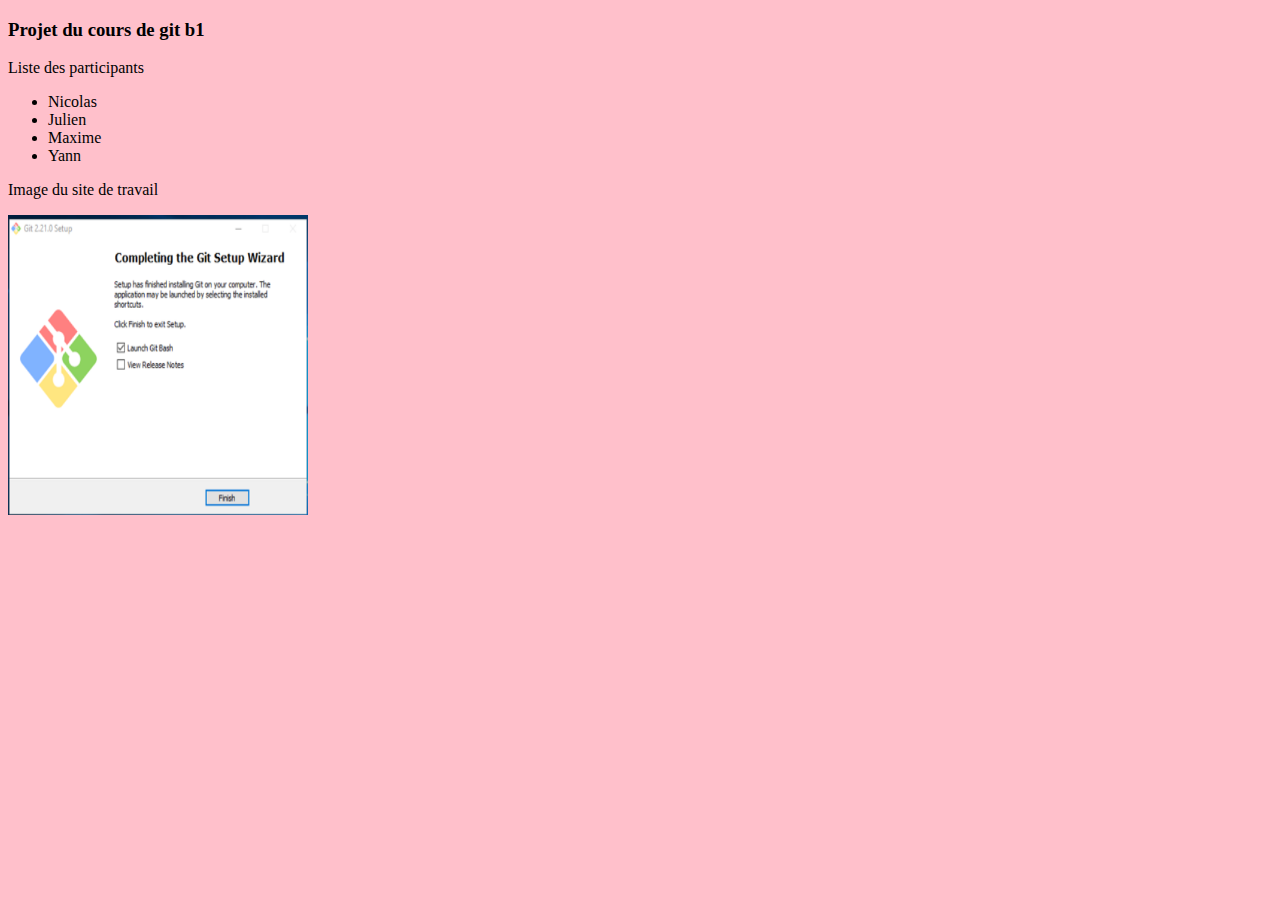
<file: index.html>
<!DOCTYPE html>
<html>
  <head>
    <title>Projet B1</title>
    <link rel="stylesheet" href="style.css">
  </head>
  <body>
    <h3>Projet du cours de git b1</h3>
    <p>Liste des participants</p>
    <ul>
      <li>Nicolas</li>
      <li>Julien</li>
      <li>Maxime</li>
      <li>Yann</li>
    </ul>

    <p>Image du site de travail</p>
    <img class="image" src="./image1.png" alt="Image de travail">
  </body>
</html>
</file>
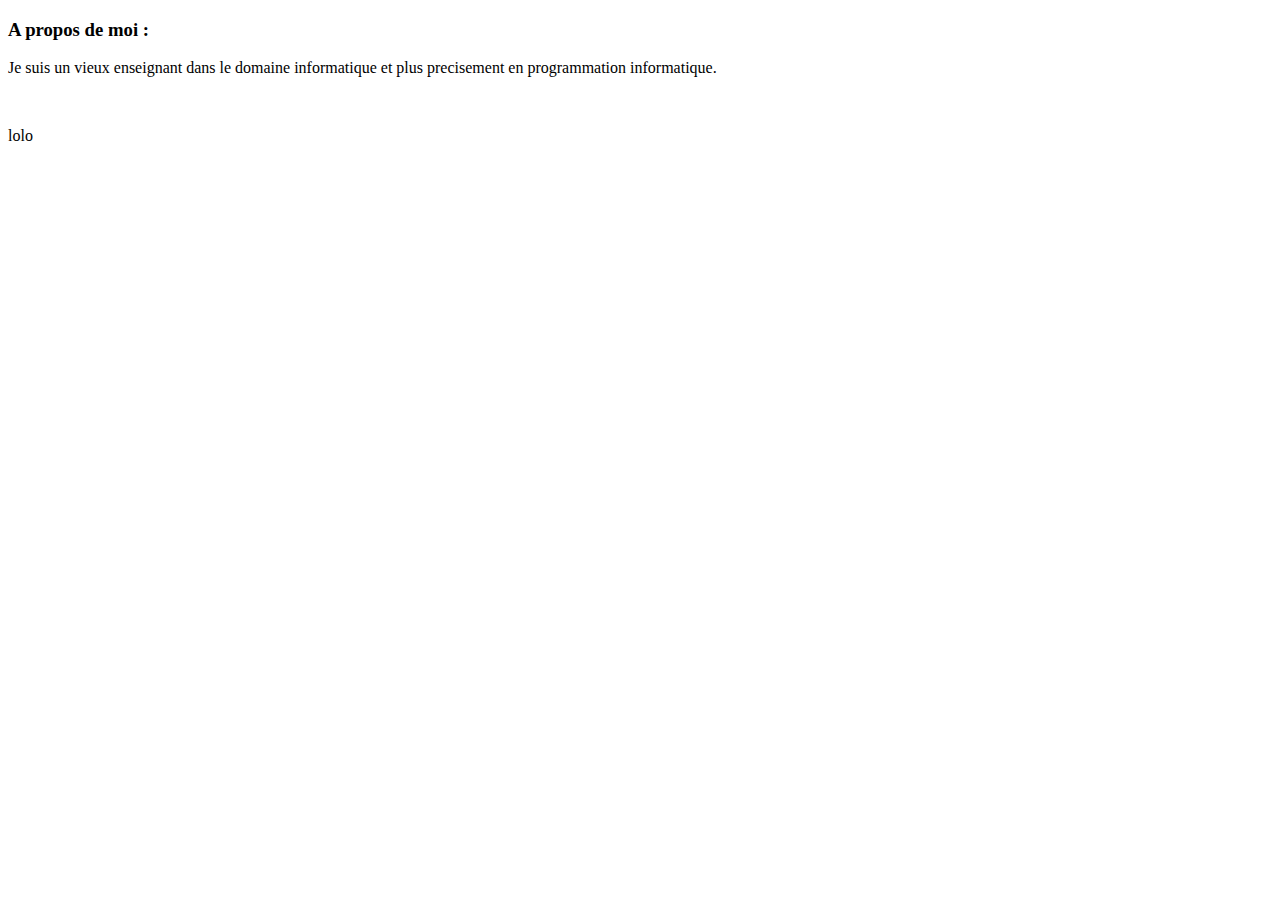
<file: boris.html>
<!DOCTYPE html>
<html lang="en">

<head>
    <meta charset="UTF-8">
    <meta name="viewport" content="width=device-width, initial-scale=1.0">
    <title>Document</title>
</head>

<body>
    <h3>A propos de moi :</h3>
    <p>Je suis un vieux enseignant dans le domaine informatique et plus precisement en programmation informatique.</p>
    <br>
    <p>lolo</p>
</body>

</html>
</file>
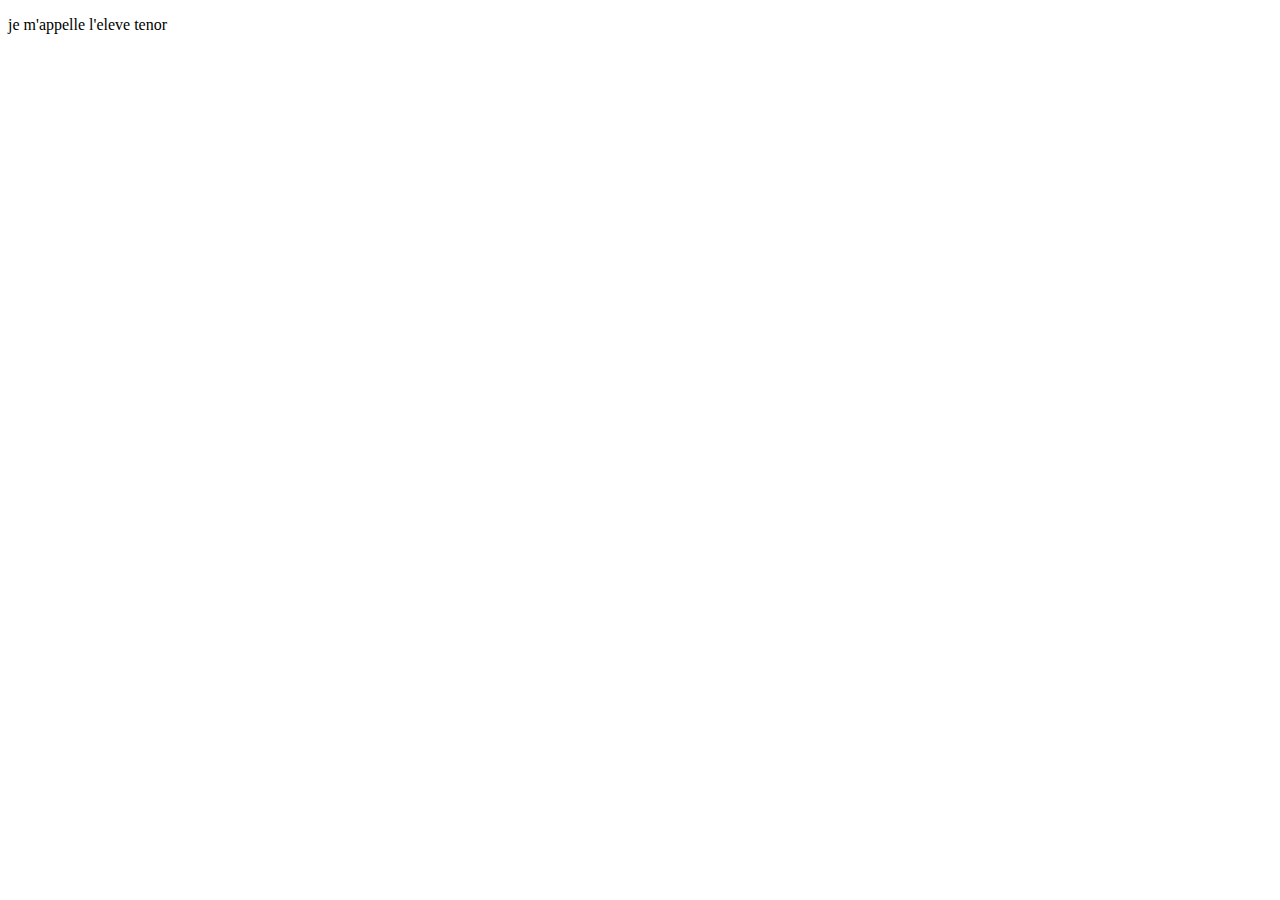
<file: christian.html>
<!DOCTYPE html>
<html lang="en">

<head>
    <meta charset="UTF-8">
    <meta name="viewport" content="width=<device-width>, initial-scale=1.0">
    <title>Document</title>
</head>

<body>
    <title>a propos de moi</title>
    <p>je m'appelle l'eleve tenor</p>
</body>

</html>
</file>
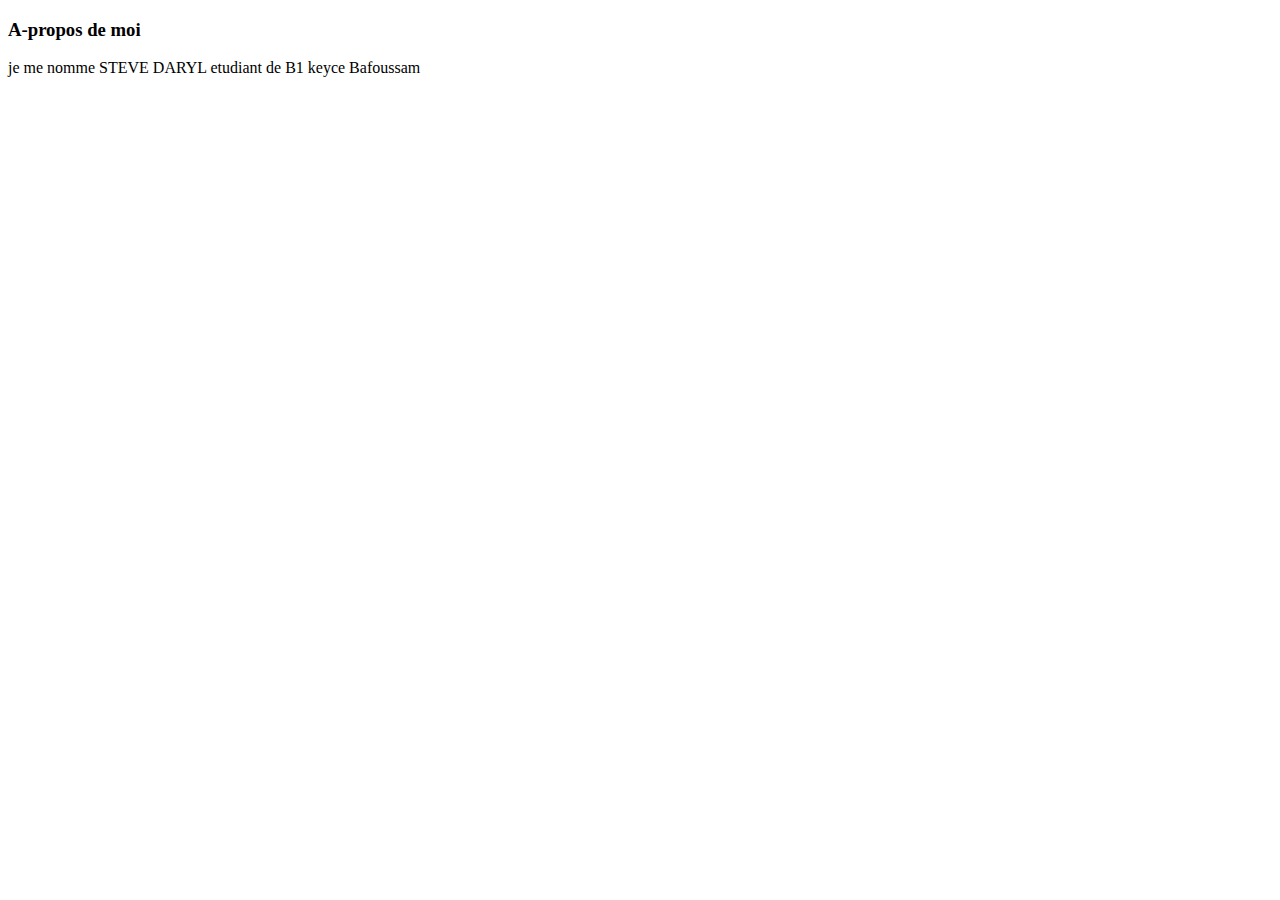
<file: DARYL.html>
<!DOCTYPE html>
<html lang="en">

<head>
    <meta charset="UTF-8">
    <meta name="viewport" content="width=device-width, initial-scale=1.0">
    <title>presentation</title>
</head>

<body>
    <h3>A-propos de moi</h3>
    <p>je me nomme STEVE DARYL etudiant de B1 keyce Bafoussam </p>
</body>

</html>
</file>
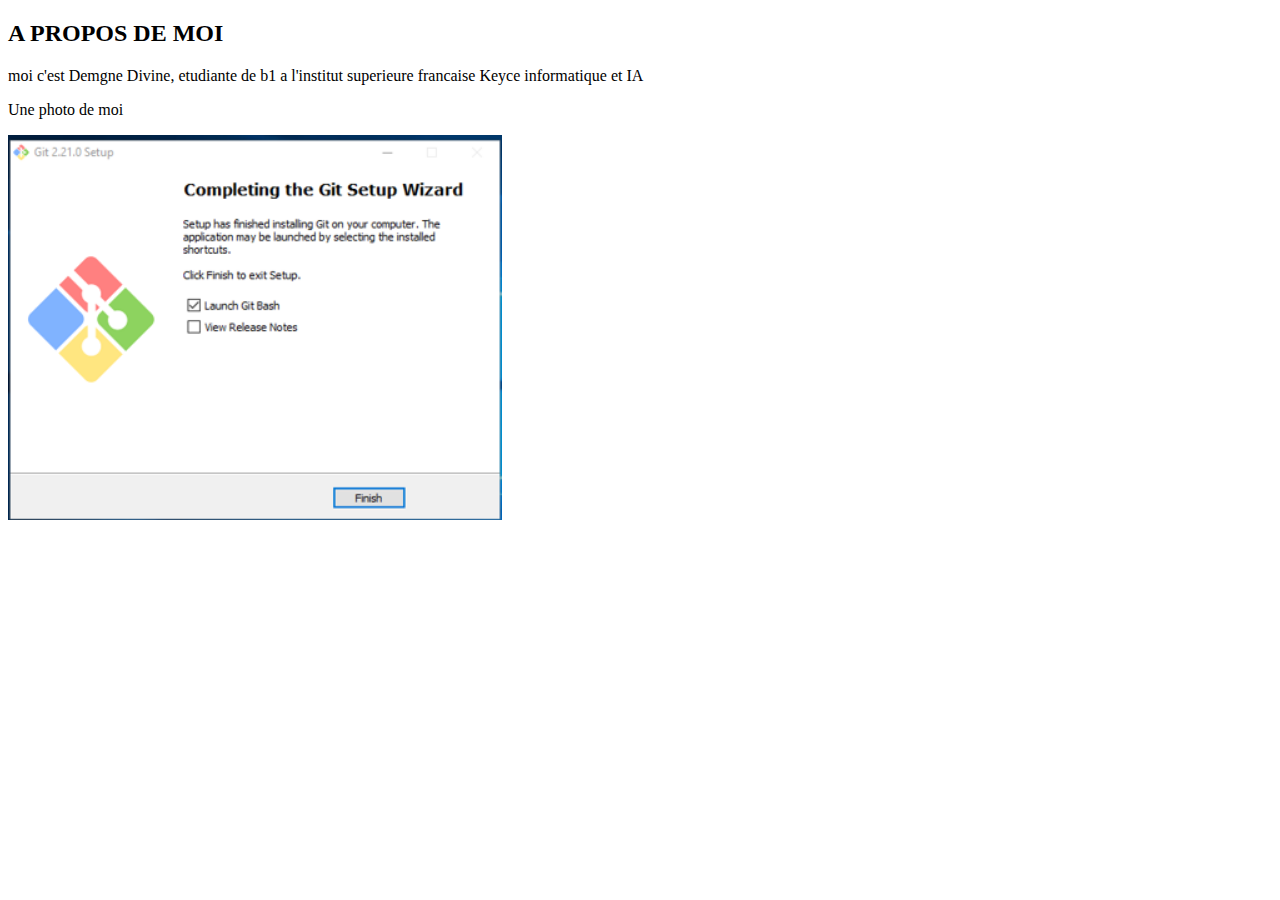
<file: Demgne.html>
<!DOCTYPE html>
<html lang="en">
<head>
    <meta charset="UTF-8">
    <meta name="viewport" content="width=device-width, initial-scale=1.0">
    <title>Mon 1er projet github</title>
</head>
<body>
    <h2>A PROPOS DE MOI</h2>
    <P>moi c'est Demgne Divine, etudiante de b1 a l'institut superieure francaise Keyce informatique et IA</P>

    <p>Une photo de moi</p>
    <img class="image" src="./image1.png" alt="Image de travail">
</body>
</html>
</file>
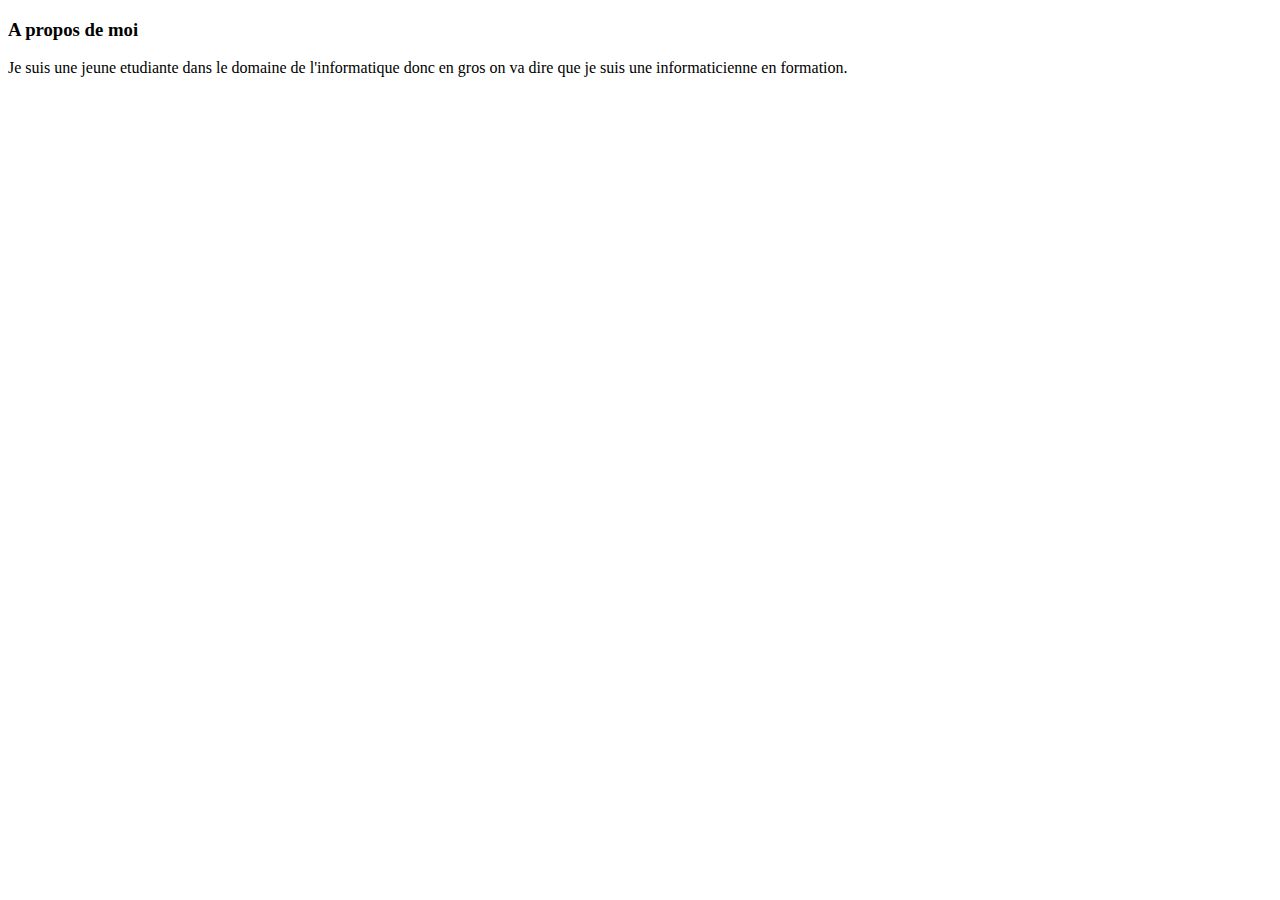
<file: edna.html>
<!DOCTYPE html>
<html lang="en">
<head>
    <meta charset="UTF-8">
    <meta name="viewport" content="width=device-width, initial-scale=1.0">
    <title>Document</title>
</head>
<body>
    <h3>A propos de moi</h3>
    <p>Je suis une jeune etudiante dans le domaine de l'informatique donc en gros on va dire que je suis une informaticienne en formation.</p>
    
</body>
</html>
</file>
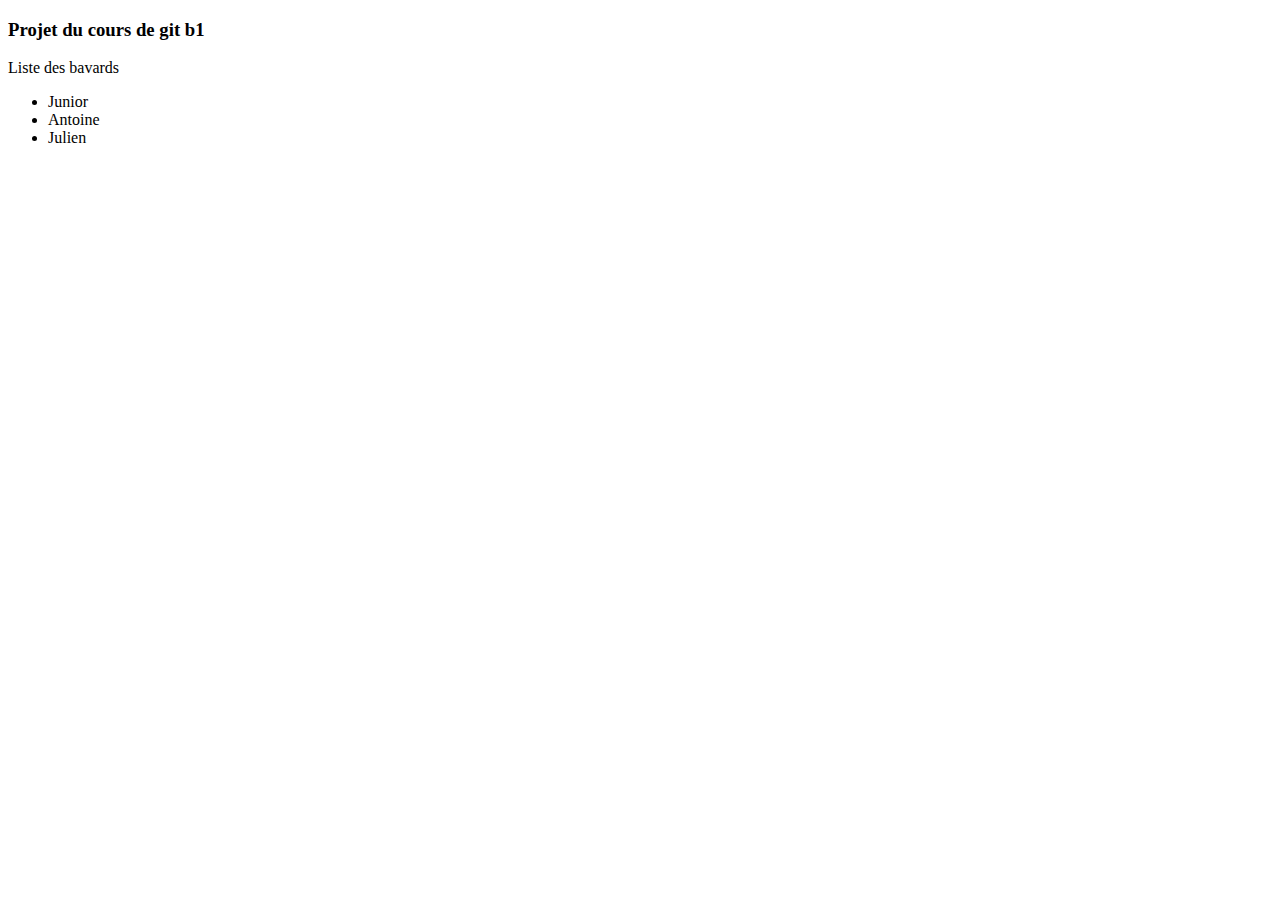
<file: home.html>
<!DOCTYPE html>
<html lang="en">
  <head>
    <meta charset="UTF-8" />
    <meta name="viewport" content="width=device-width, initial-scale=1.0" />
    <title>Projet b1</title>
  </head>
  <body>
    <h3>Projet du cours de git b1</h3>
    <p>Liste des bavards</p>
    <ul>
      <li>Junior</li>
      <li>Antoine</li>
      <li>Julien</li>
    </ul>
  </body>
</html>
</file>
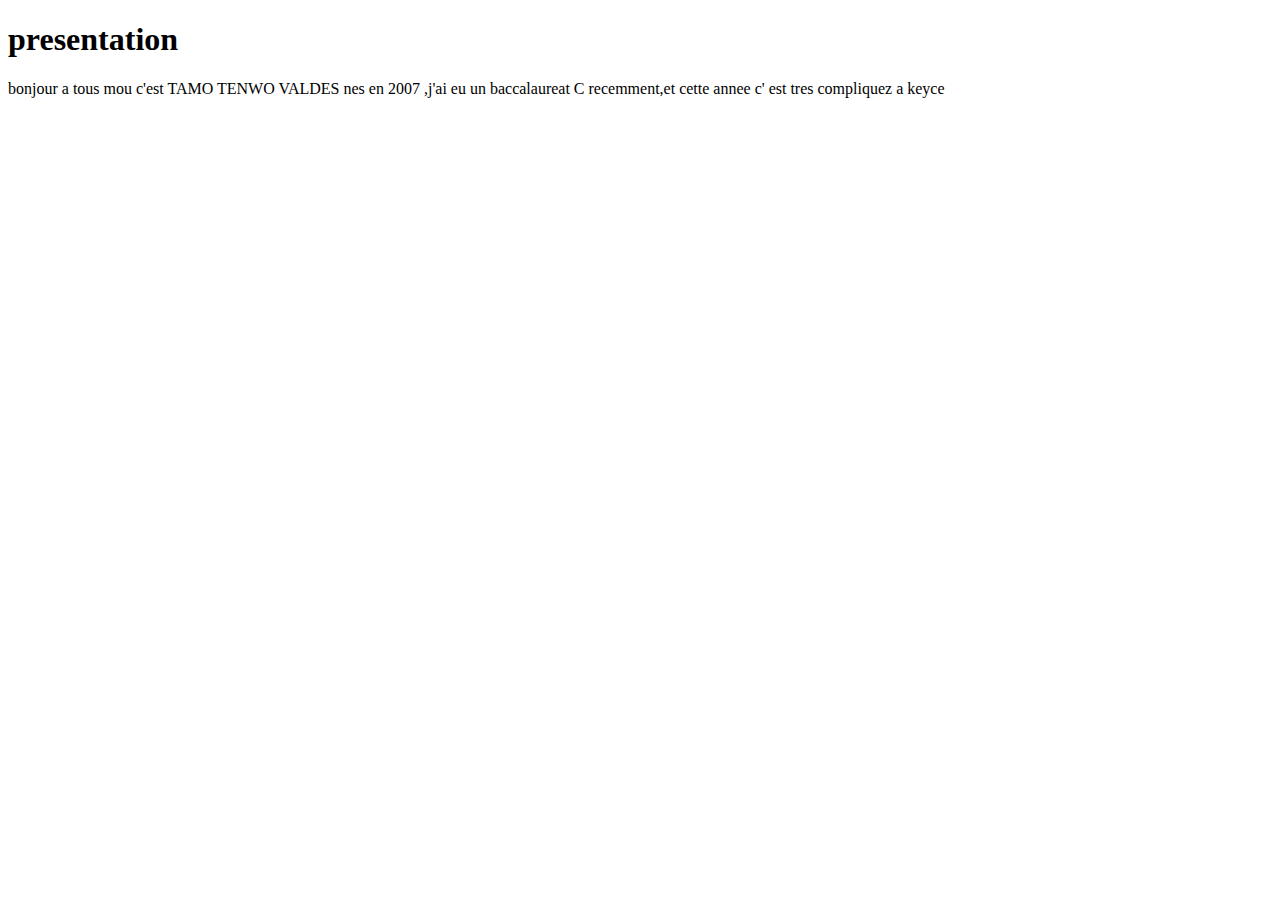
<file: presentation.html>
<!DOCTYPE html>
<html lang="en">
<head>
    <meta charset="UTF-8">
    <meta name="viewport" content="width=device-width, initial-scale=1.0">
    <title>je me presente</title>
</head>
<body>
    <h1>presentation</h1>
    <p>bonjour a tous mou c'est TAMO TENWO VALDES nes en 2007 ,j'ai eu un baccalaureat C recemment,et cette  annee c' est tres compliquez a keyce</p>

    
</body>
</html>
</file>
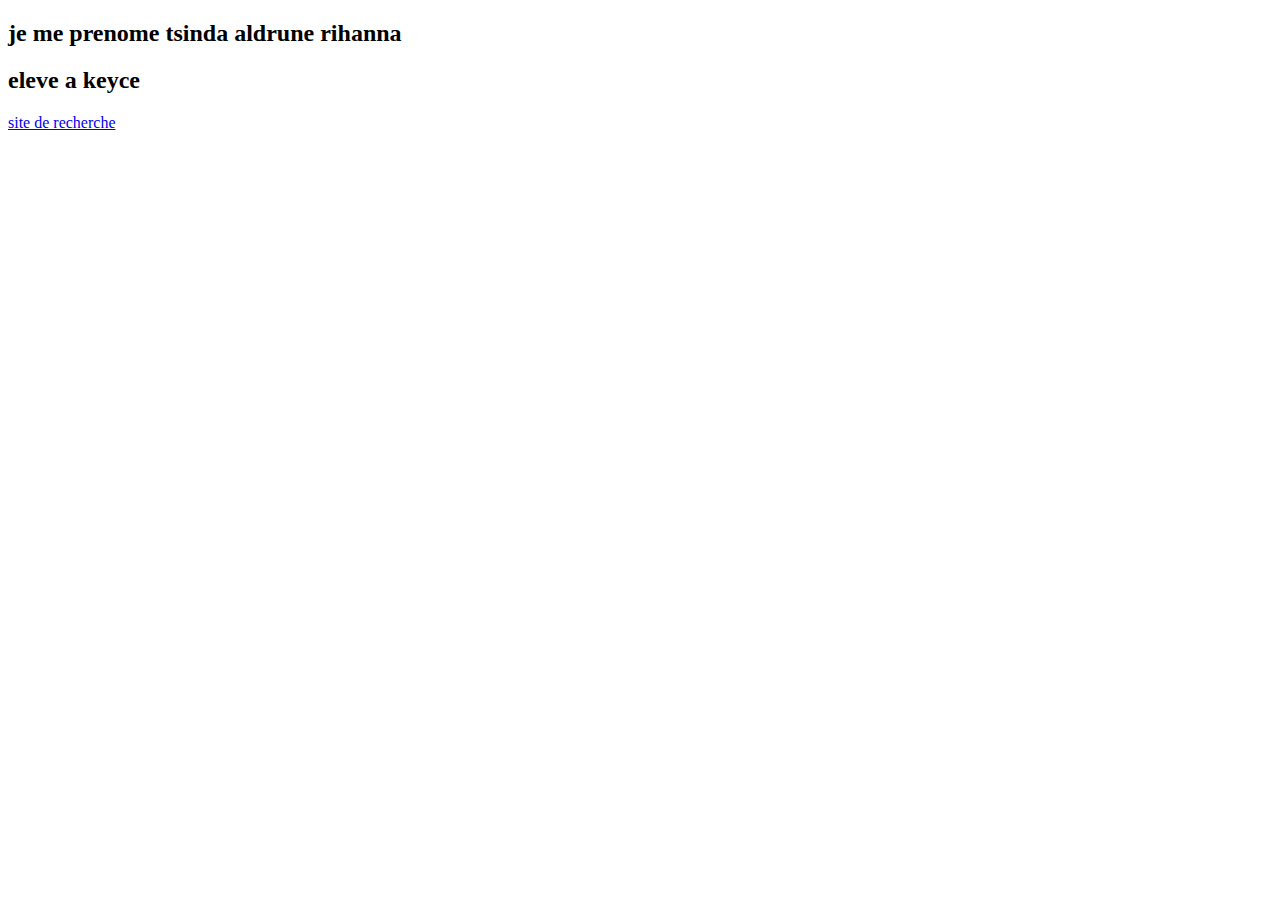
<file: rihanna.html>
<!DOCTYPE html>
<html lang="en">
<head>
    <meta charset="UTF-8">
    <meta name="viewport" content="width=device-width, initial-scale=1.0">
    <title>a propos </title>
</head>
<body>
    <h2> je me prenome tsinda aldrune rihanna </h2>
    <h2>eleve a keyce </h2>
    <!--mon sites web de tout les jours -->
    <a href=" https://www.google chrome">site de recherche</a>
    <!--TFAR-->
</body>
</html>
</file>
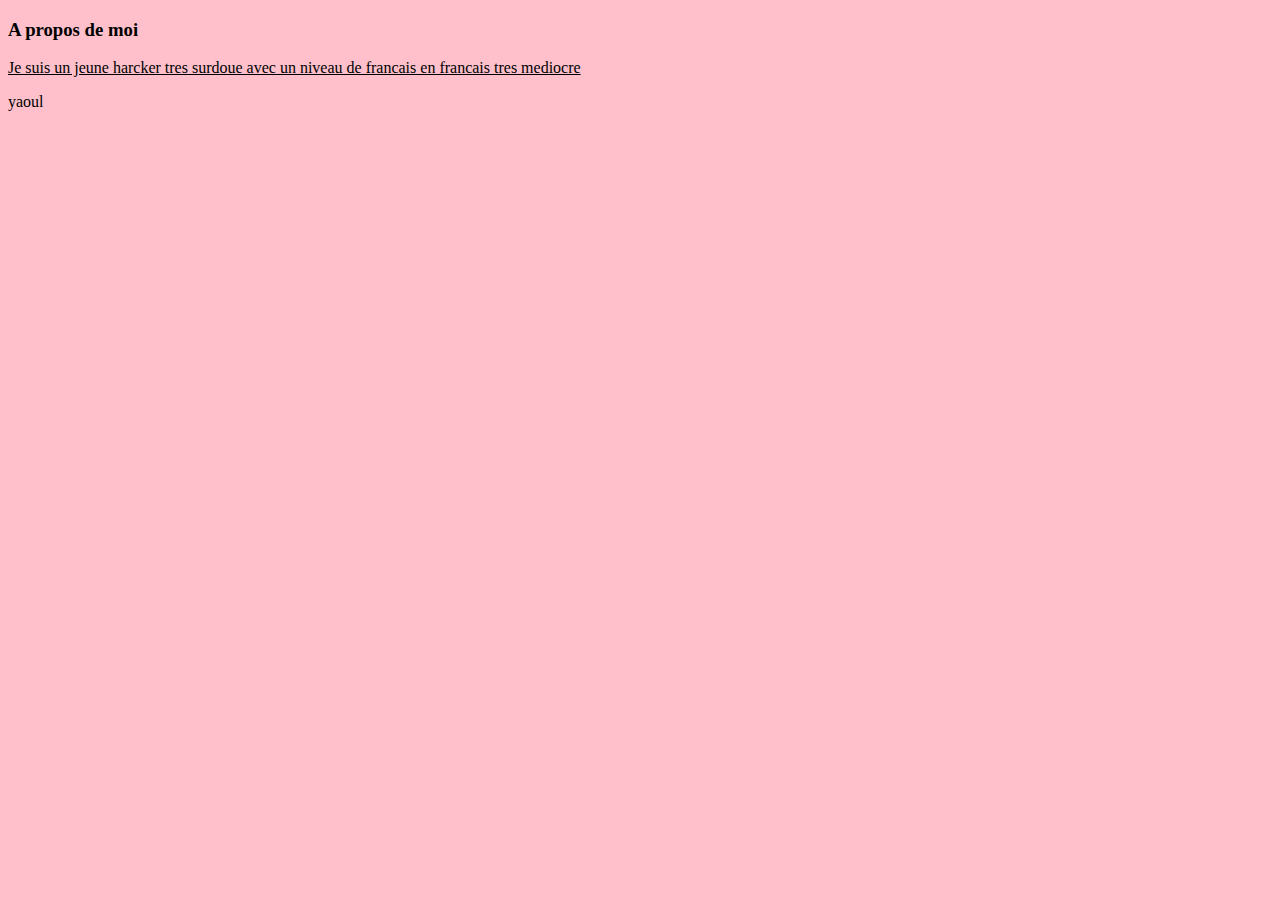
<file: TchatchouangBrayan.html>
<!DOCTYPE html>
<html lang="en">
<head>
    <meta charset="UTF-8">
    <meta name="viewport" content="width=device-width, initial-scale=1.0">
    <title>Document</title>
</head>
<body bgcolor="pink">
    <h3>A propos de moi</h3>
    <u><p>Je suis un jeune harcker tres surdoue avec un niveau de francais en francais tres mediocre</p></u>
    <p>yaoul</p>

</body>
</html>
</file>
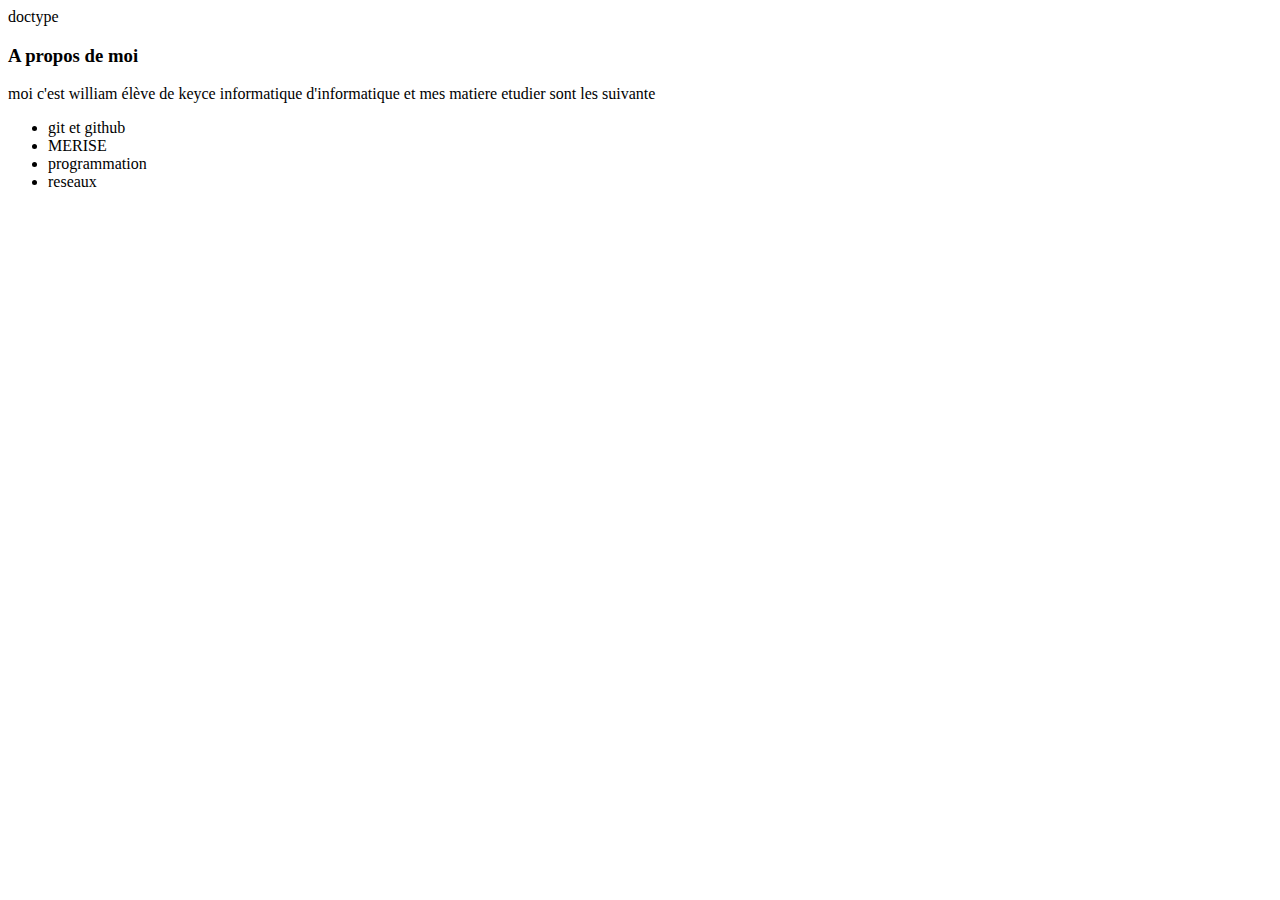
<file: william.html>
doctype <!DOCTYPE html>
<html lang="en">
<head>
    <meta charset="UTF-8">
    <meta name="viewport" content="width=device-width, initial-scale=1.0">
    <title>Document</title>
</head>
<body>
    <h3>A propos de moi</h3>
    <p>moi c'est william élève de keyce informatique d'informatique et mes matiere etudier sont les suivante</p>
    <ul>
        <li>git et github</li>
        <li>MERISE</li>
        <li>programmation</li>
        <li>reseaux</li>
        
    </ul>
</body>
</html>
</file>
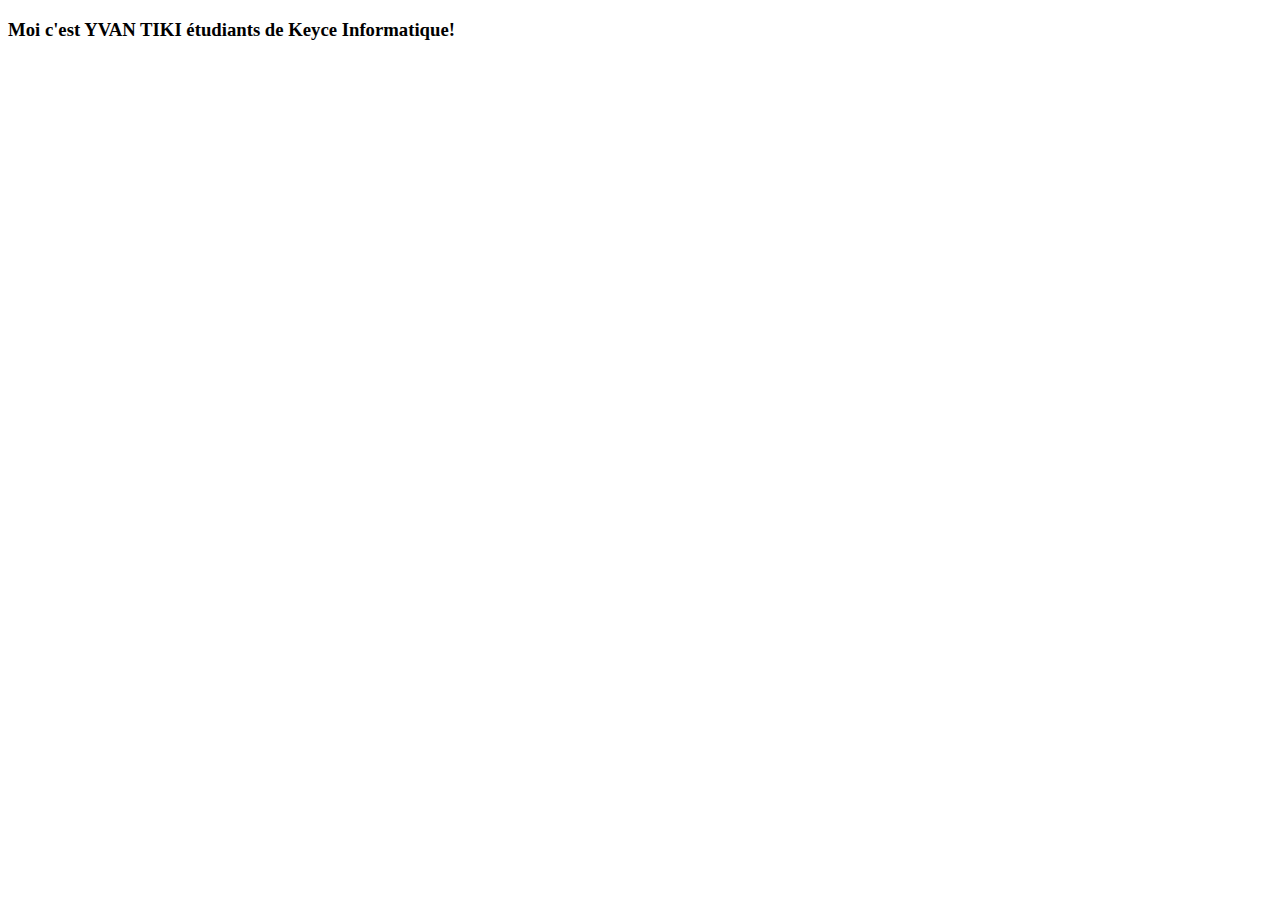
<file: yvan.html>
<!DOCTYPE html>
<html lang="en">
<head>
    <meta charset="UTF-8">
    <meta name="viewport" content="width=device-width, initial-scale=1.0">
    <title>Document</title>
</head>
<body>
    <h3> Moi c'est YVAN TIKI étudiants de Keyce Informatique!
        
    </h3>
</body>
</html>
</file>
<file: style.css>
body{
  background: pink;
}

.image{
  height: 300px;
  width: 300px;
}
</file>
